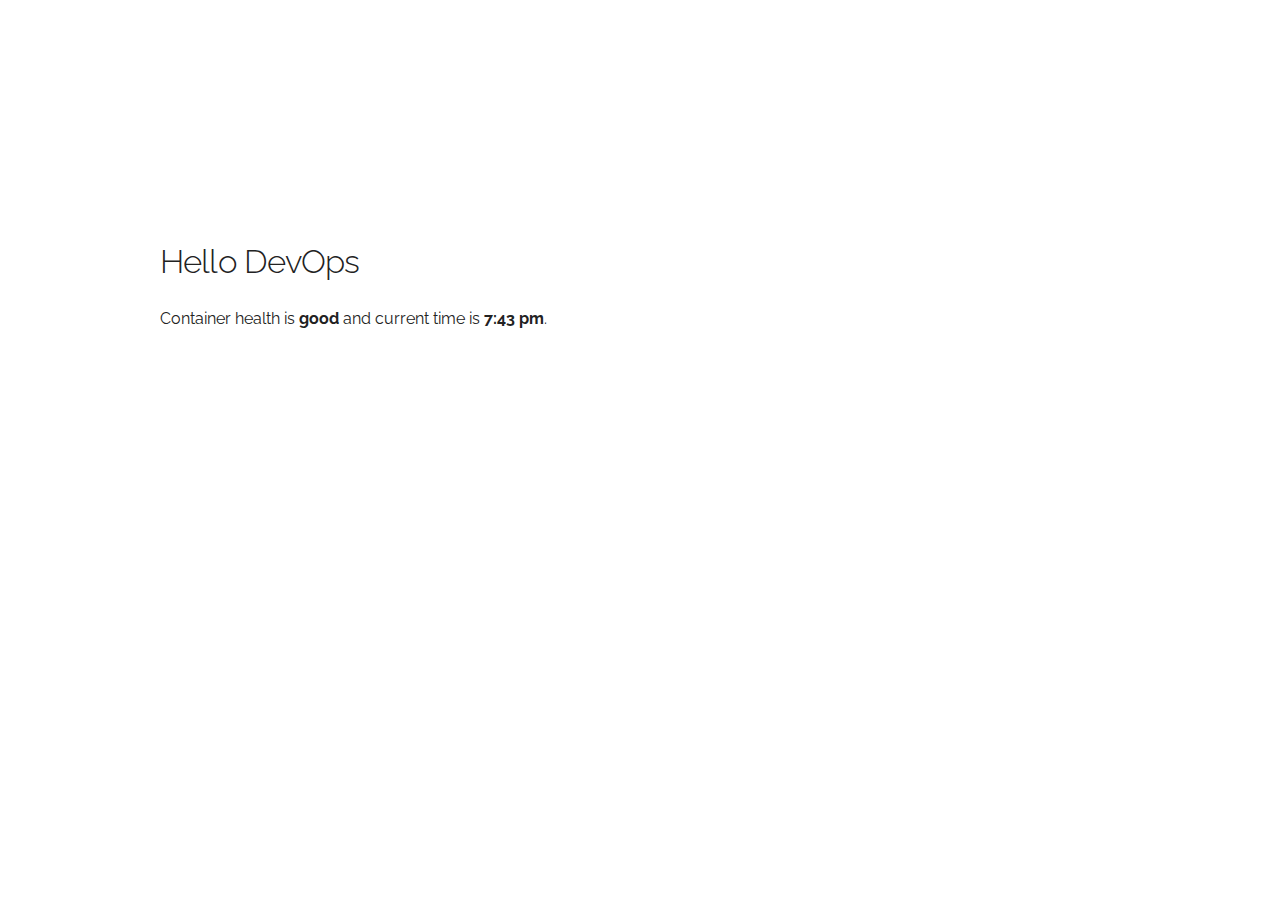
<file: html/index.html>
<!DOCTYPE html>
<html lang="en">
<head>

  <!-- Basic Page Needs
  –––––––––––––––––––––––––––––––––––––––––––––––––– -->
  <meta charset="utf-8">
  <title> :)</title>
  <meta name="description" content="">
  <meta name="author" content="">

  <!-- Mobile Specific Metas
  –––––––––––––––––––––––––––––––––––––––––––––––––– -->
  <meta name="viewport" content="width=device-width, initial-scale=1">

  <!-- FONT
  –––––––––––––––––––––––––––––––––––––––––––––––––– -->
  <link href="//fonts.googleapis.com/css?family=Raleway:400,300,600" rel="stylesheet" type="text/css">

  <!-- CSS
  –––––––––––––––––––––––––––––––––––––––––––––––––– -->
  <link rel="stylesheet" href="css/normalize.css">
  <link rel="stylesheet" href="css/skeleton.css">

  <!-- Favicon
  –––––––––––––––––––––––––––––––––––––––––––––––––– -->
  <link rel="icon" type="image/png" href="images/favicon.png">

</head>
<body>

  <!-- Primary Page Layout
  –––––––––––––––––––––––––––––––––––––––––––––––––– -->
  <div class="container">
    <div class="row">
      <div class="one-half column" style="margin-top: 25%">
        <h4>Hello DevOps</h4>
        <p>Container health is <strong>good</strong> and current time is <strong><script type="text/javascript">
var currentTime = new Date();

var currentOffset = currentTime.getTimezoneOffset();

var ISTOffset = 330;   // IST offset UTC +5:30 

var ISTTime = new Date(currentTime.getTime() + (ISTOffset + currentOffset)*60000);

// ISTTime now represents the time in IST coordinates
//--------------------------------------------------------//

 
  var hours = ISTTime.getHours()
  var minutes = ISTTime.getMinutes()
  var ampm = hours >= 12 ? 'pm' : 'am';
  hours = hours % 12;
  hours = hours ? hours : 12; // the hour '0' should be '12'
  minutes = minutes < 10 ? '0'+minutes : minutes;
  var strTime = hours + ':' + minutes + ' ' + ampm;
  document.write(strTime)



//---------------------------------------------------------//

</script></strong >.</p>
      </div>
    </div>
  </div>

<!-- End Document
  –––––––––––––––––––––––––––––––––––––––––––––––––– -->
</body>
</html>
</file>
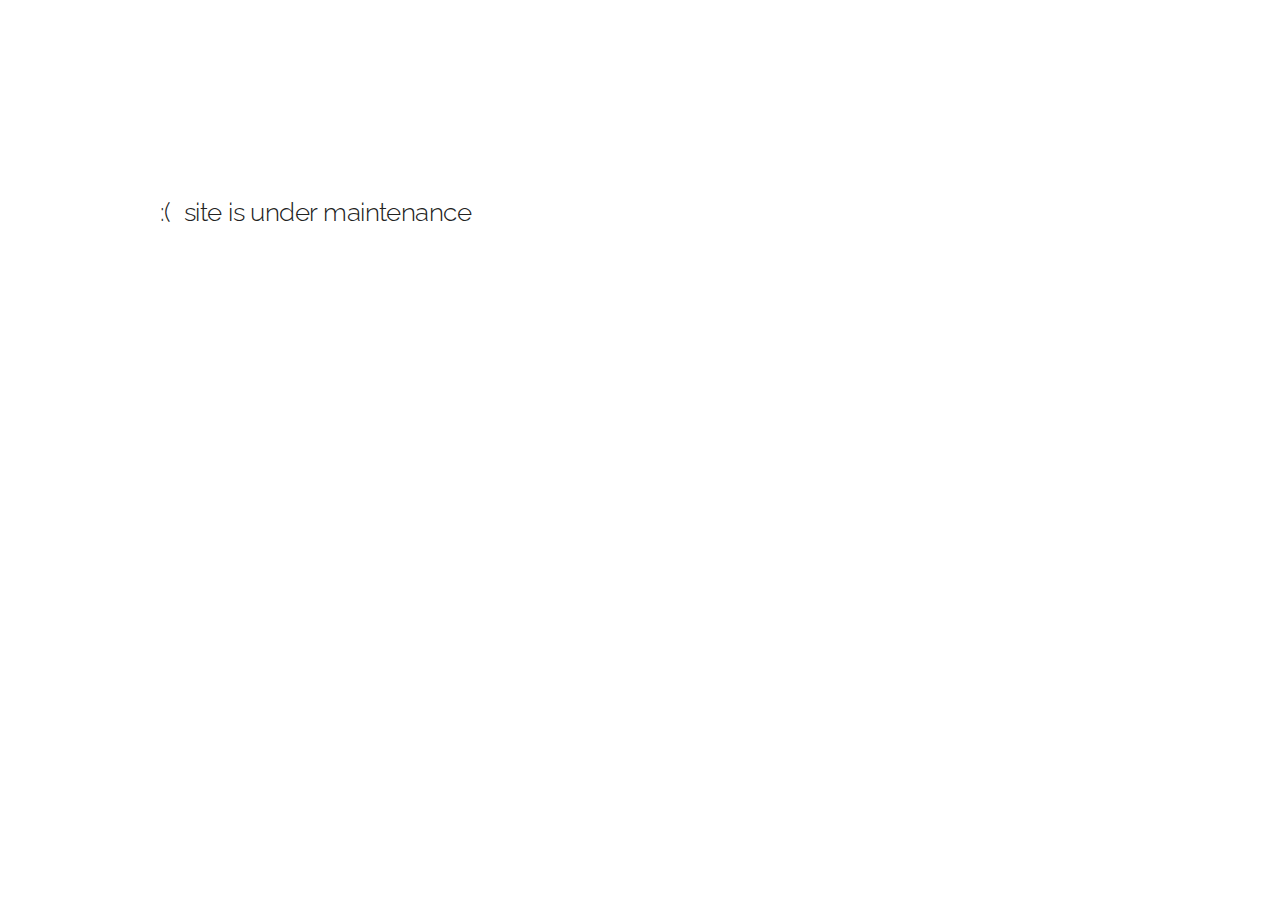
<file: html/50x.html>
<!DOCTYPE html>
<html lang="en">
<head>

  <!-- Basic Page Needs
  –––––––––––––––––––––––––––––––––––––––––––––––––– -->
  <meta charset="utf-8">
  <title>:( &nbsp;&nbsp;50x</title>
  <meta name="description" content="">
  <meta name="author" content="">

  <!-- Mobile Specific Metas
  –––––––––––––––––––––––––––––––––––––––––––––––––– -->
  <meta name="viewport" content="width=device-width, initial-scale=1">

  <!-- FONT
  –––––––––––––––––––––––––––––––––––––––––––––––––– -->
  <link href="//fonts.googleapis.com/css?family=Raleway:400,300,600" rel="stylesheet" type="text/css">

  <!-- CSS
  –––––––––––––––––––––––––––––––––––––––––––––––––– -->
  <link rel="stylesheet" href="css/normalize.css">
  <link rel="stylesheet" href="css/skeleton.css">

  <!-- Favicon
  –––––––––––––––––––––––––––––––––––––––––––––––––– -->
  <link rel="icon" type="image/png" href="images/favicon.png">

</head>
<body>

  <!-- Primary Page Layout
  –––––––––––––––––––––––––––––––––––––––––––––––––– -->
  <div class="container">
    <div class="row">
      <div class="one-half column" style="margin-top: 20%">
        <h5>:(&nbsp;  site is under maintenance</h5>

      </div>
    </div>
  </div>

<!-- End Document
  –––––––––––––––––––––––––––––––––––––––––––––––––– -->
</body>
</html>
</file>
<file: html/css/skeleton.css>
/*
* Skeleton V2.0.4
* Copyright 2014, Dave Gamache
* www.getskeleton.com
* Free to use under the MIT license.
* http://www.opensource.org/licenses/mit-license.php
* 12/29/2014
*/


/* Table of contents
––––––––––––––––––––––––––––––––––––––––––––––––––
- Grid
- Base Styles
- Typography
- Links
- Buttons
- Forms
- Lists
- Code
- Tables
- Spacing
- Utilities
- Clearing
- Media Queries
*/


/* Grid
–––––––––––––––––––––––––––––––––––––––––––––––––– */
.container {
  position: relative;
  width: 100%;
  max-width: 960px;
  margin: 0 auto;
  padding: 0 20px;
  box-sizing: border-box; }
.column,
.columns {
  width: 100%;
  float: left;
  box-sizing: border-box; }

/* For devices larger than 400px */
@media (min-width: 400px) {
  .container {
    width: 85%;
    padding: 0; }
}

/* For devices larger than 550px */
@media (min-width: 550px) {
  .container {
    width: 80%; }
  .column,
  .columns {
    margin-left: 4%; }
  .column:first-child,
  .columns:first-child {
    margin-left: 0; }

  .one.column,
  .one.columns                    { width: 4.66666666667%; }
  .two.columns                    { width: 13.3333333333%; }
  .three.columns                  { width: 22%;            }
  .four.columns                   { width: 30.6666666667%; }
  .five.columns                   { width: 39.3333333333%; }
  .six.columns                    { width: 48%;            }
  .seven.columns                  { width: 56.6666666667%; }
  .eight.columns                  { width: 65.3333333333%; }
  .nine.columns                   { width: 74.0%;          }
  .ten.columns                    { width: 82.6666666667%; }
  .eleven.columns                 { width: 91.3333333333%; }
  .twelve.columns                 { width: 100%; margin-left: 0; }

  .one-third.column               { width: 30.6666666667%; }
  .two-thirds.column              { width: 65.3333333333%; }

  .one-half.column                { width: 48%; }

  /* Offsets */
  .offset-by-one.column,
  .offset-by-one.columns          { margin-left: 8.66666666667%; }
  .offset-by-two.column,
  .offset-by-two.columns          { margin-left: 17.3333333333%; }
  .offset-by-three.column,
  .offset-by-three.columns        { margin-left: 26%;            }
  .offset-by-four.column,
  .offset-by-four.columns         { margin-left: 34.6666666667%; }
  .offset-by-five.column,
  .offset-by-five.columns         { margin-left: 43.3333333333%; }
  .offset-by-six.column,
  .offset-by-six.columns          { margin-left: 52%;            }
  .offset-by-seven.column,
  .offset-by-seven.columns        { margin-left: 60.6666666667%; }
  .offset-by-eight.column,
  .offset-by-eight.columns        { margin-left: 69.3333333333%; }
  .offset-by-nine.column,
  .offset-by-nine.columns         { margin-left: 78.0%;          }
  .offset-by-ten.column,
  .offset-by-ten.columns          { margin-left: 86.6666666667%; }
  .offset-by-eleven.column,
  .offset-by-eleven.columns       { margin-left: 95.3333333333%; }

  .offset-by-one-third.column,
  .offset-by-one-third.columns    { margin-left: 34.6666666667%; }
  .offset-by-two-thirds.column,
  .offset-by-two-thirds.columns   { margin-left: 69.3333333333%; }

  .offset-by-one-half.column,
  .offset-by-one-half.columns     { margin-left: 52%; }

}


/* Base Styles
–––––––––––––––––––––––––––––––––––––––––––––––––– */
/* NOTE
html is set to 62.5% so that all the REM measurements throughout Skeleton
are based on 10px sizing. So basically 1.5rem = 15px :) */
html {
  font-size: 68.0%; }
body {
  font-size: 1.5em; /* currently ems cause chrome bug misinterpreting rems on body element */
  line-height: 1.6;
  font-weight: 400;
  font-family: "Raleway", "HelveticaNeue", "Helvetica Neue", Helvetica, Arial, sans-serif;
  color: #222; }


/* Typography
–––––––––––––––––––––––––––––––––––––––––––––––––– */
h1, h2, h3, h4, h5, h6 {
  margin-top: 0;
  margin-bottom: 2rem;
  font-weight: 300; }
h1 { font-size: 4.0rem; line-height: 1.2;  letter-spacing: -.1rem;}
h2 { font-size: 3.6rem; line-height: 1.25; letter-spacing: -.1rem; }
h3 { font-size: 3.0rem; line-height: 1.3;  letter-spacing: -.1rem; }
h4 { font-size: 2.4rem; line-height: 1.35; letter-spacing: -.08rem; }
h5 { font-size: 1.8rem; line-height: 1.5;  letter-spacing: -.05rem; }
h6 { font-size: 1.5rem; line-height: 1.6;  letter-spacing: 0; }

/* Larger than phablet */
@media (min-width: 550px) {
  h1 { font-size: 5.0rem; }
  h2 { font-size: 4.2rem; }
  h3 { font-size: 3.6rem; }
  h4 { font-size: 3.0rem; }
  h5 { font-size: 2.4rem; }
  h6 { font-size: 1.5rem; }
}

p {
  margin-top: 0; }


/* Links
–––––––––––––––––––––––––––––––––––––––––––––––––– */
a {
  color: #1EAEDB; }
a:hover {
  color: #0FA0CE; }


/* Buttons
–––––––––––––––––––––––––––––––––––––––––––––––––– */
.button,
button,
input[type="submit"],
input[type="reset"],
input[type="button"] {
  display: inline-block;
  height: 38px;
  padding: 0 30px;
  color: #555;
  text-align: center;
  font-size: 11px;
  font-weight: 600;
  line-height: 38px;
  letter-spacing: .1rem;
  text-transform: uppercase;
  text-decoration: none;
  white-space: nowrap;
  background-color: transparent;
  border-radius: 4px;
  border: 1px solid #bbb;
  cursor: pointer;
  box-sizing: border-box; }
.button:hover,
button:hover,
input[type="submit"]:hover,
input[type="reset"]:hover,
input[type="button"]:hover,
.button:focus,
button:focus,
input[type="submit"]:focus,
input[type="reset"]:focus,
input[type="button"]:focus {
  color: #333;
  border-color: #888;
  outline: 0; }
.button.button-primary,
button.button-primary,
input[type="submit"].button-primary,
input[type="reset"].button-primary,
input[type="button"].button-primary {
  color: #FFF;
  background-color: #33C3F0;
  border-color: #33C3F0; }
.button.button-primary:hover,
button.button-primary:hover,
input[type="submit"].button-primary:hover,
input[type="reset"].button-primary:hover,
input[type="button"].button-primary:hover,
.button.button-primary:focus,
button.button-primary:focus,
input[type="submit"].button-primary:focus,
input[type="reset"].button-primary:focus,
input[type="button"].button-primary:focus {
  color: #FFF;
  background-color: #1EAEDB;
  border-color: #1EAEDB; }


/* Forms
–––––––––––––––––––––––––––––––––––––––––––––––––– */
input[type="email"],
input[type="number"],
input[type="search"],
input[type="text"],
input[type="tel"],
input[type="url"],
input[type="password"],
textarea,
select {
  height: 38px;
  padding: 6px 10px; /* The 6px vertically centers text on FF, ignored by Webkit */
  background-color: #fff;
  border: 1px solid #D1D1D1;
  border-radius: 4px;
  box-shadow: none;
  box-sizing: border-box; }
/* Removes awkward default styles on some inputs for iOS */
input[type="email"],
input[type="number"],
input[type="search"],
input[type="text"],
input[type="tel"],
input[type="url"],
input[type="password"],
textarea {
  -webkit-appearance: none;
     -moz-appearance: none;
          appearance: none; }
textarea {
  min-height: 65px;
  padding-top: 6px;
  padding-bottom: 6px; }
input[type="email"]:focus,
input[type="number"]:focus,
input[type="search"]:focus,
input[type="text"]:focus,
input[type="tel"]:focus,
input[type="url"]:focus,
input[type="password"]:focus,
textarea:focus,
select:focus {
  border: 1px solid #33C3F0;
  outline: 0; }
label,
legend {
  display: block;
  margin-bottom: .5rem;
  font-weight: 600; }
fieldset {
  padding: 0;
  border-width: 0; }
input[type="checkbox"],
input[type="radio"] {
  display: inline; }
label > .label-body {
  display: inline-block;
  margin-left: .5rem;
  font-weight: normal; }


/* Lists
–––––––––––––––––––––––––––––––––––––––––––––––––– */
ul {
  list-style: circle inside; }
ol {
  list-style: decimal inside; }
ol, ul {
  padding-left: 0;
  margin-top: 0; }
ul ul,
ul ol,
ol ol,
ol ul {
  margin: 1.5rem 0 1.5rem 3rem;
  font-size: 90%; }
li {
  margin-bottom: 1rem; }


/* Code
–––––––––––––––––––––––––––––––––––––––––––––––––– */
code {
  padding: .2rem .5rem;
  margin: 0 .2rem;
  font-size: 90%;
  white-space: nowrap;
  background: #F1F1F1;
  border: 1px solid #E1E1E1;
  border-radius: 4px; }
pre > code {
  display: block;
  padding: 1rem 1.5rem;
  white-space: pre; }


/* Tables
–––––––––––––––––––––––––––––––––––––––––––––––––– */
th,
td {
  padding: 12px 15px;
  text-align: left;
  border-bottom: 1px solid #E1E1E1; }
th:first-child,
td:first-child {
  padding-left: 0; }
th:last-child,
td:last-child {
  padding-right: 0; }


/* Spacing
–––––––––––––––––––––––––––––––––––––––––––––––––– */
button,
.button {
  margin-bottom: 1rem; }
input,
textarea,
select,
fieldset {
  margin-bottom: 1.5rem; }
pre,
blockquote,
dl,
figure,
table,
p,
ul,
ol,
form {
  margin-bottom: 2.5rem; }


/* Utilities
–––––––––––––––––––––––––––––––––––––––––––––––––– */
.u-full-width {
  width: 100%;
  box-sizing: border-box; }
.u-max-full-width {
  max-width: 100%;
  box-sizing: border-box; }
.u-pull-right {
  float: right; }
.u-pull-left {
  float: left; }


/* Misc
–––––––––––––––––––––––––––––––––––––––––––––––––– */
hr {
  margin-top: 3rem;
  margin-bottom: 3.5rem;
  border-width: 0;
  border-top: 1px solid #E1E1E1; }


/* Clearing
–––––––––––––––––––––––––––––––––––––––––––––––––– */

/* Self Clearing Goodness */
.container:after,
.row:after,
.u-cf {
  content: "";
  display: table;
  clear: both; }


/* Media Queries
–––––––––––––––––––––––––––––––––––––––––––––––––– */
/*
Note: The best way to structure the use of media queries is to create the queries
near the relevant code. For example, if you wanted to change the styles for buttons
on small devices, paste the mobile query code up in the buttons section and style it
there.
*/


/* Larger than mobile */
@media (min-width: 400px) {}

/* Larger than phablet (also point when grid becomes active) */
@media (min-width: 550px) {}

/* Larger than tablet */
@media (min-width: 750px) {}

/* Larger than desktop */
@media (min-width: 1000px) {}

/* Larger than Desktop HD */
@media (min-width: 1200px) {}
</file>
